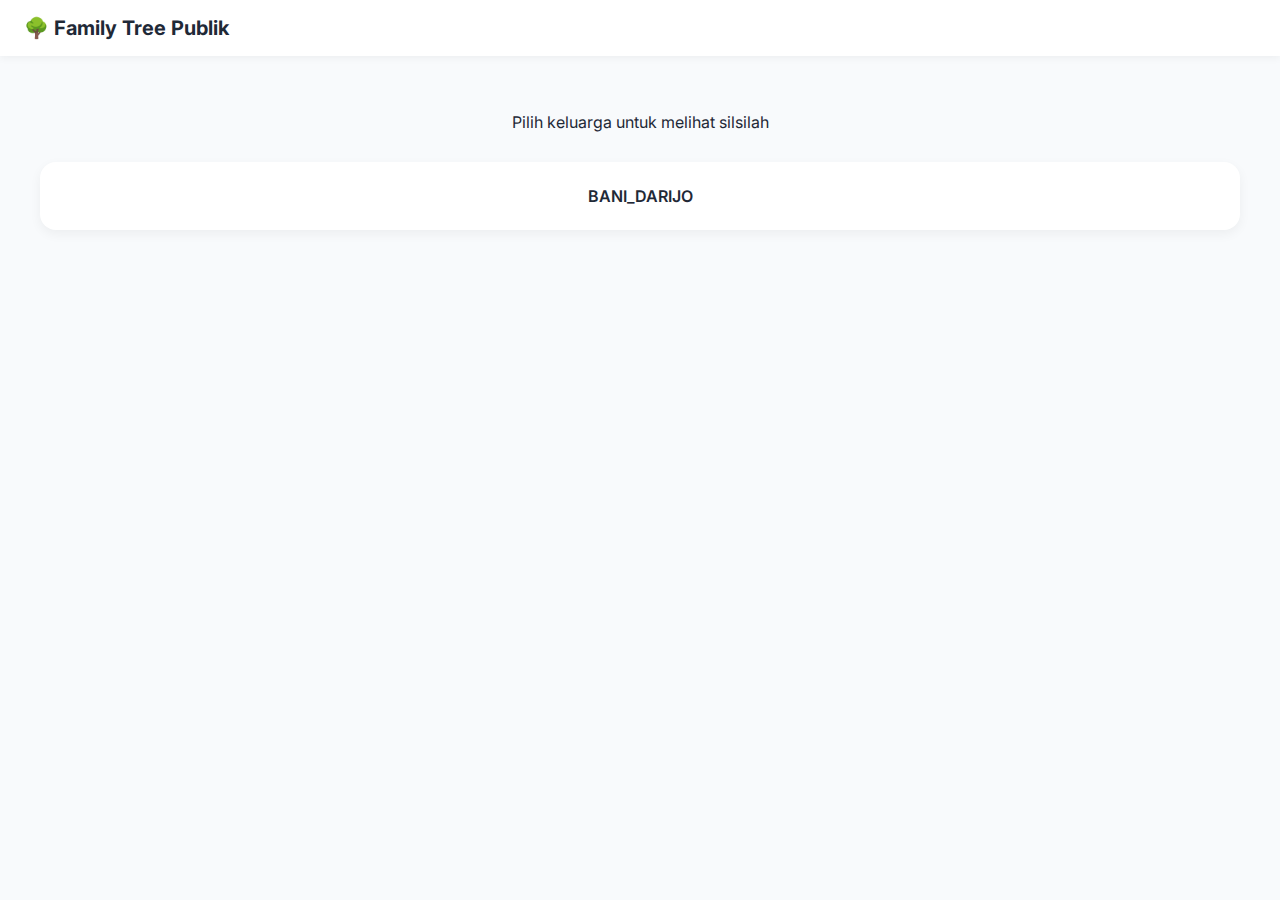
<file: index.html>
<!DOCTYPE html>
<html lang="id">
<head>
  <meta charset="UTF-8">
  <title>Family Tree Publik</title>
  <link href="https://fonts.googleapis.com/css2?family=Inter:wght@400;600&display=swap" rel="stylesheet">
  <link rel="stylesheet" href="css/style.css">
</head>
<body>

<header class="topbar">
  <h1>🌳 Family Tree Publik</h1>
</header>

<main class="home">
  <p>Pilih keluarga untuk melihat silsilah</p>
  <div id="family-list"></div>
</main>

<script>
fetch('data/families.json')
  .then(res => res.json())
  .then(data => {
    const list = document.getElementById('family-list');
    data.families.forEach(f => {
      const card = document.createElement('div');
      card.className = 'family-card';
      card.textContent = f.family_name;
      card.onclick = () => {
        location.href = `family.html?family=${f.family_id}`;
      };
      list.appendChild(card);
    });
  });
</script>

</body>
</html>
</file>
<file: css/style.css>
:root {
  --primary: #2563eb;
  --bg: #f8fafc;
  --card: #ffffff;
  --text: #1f2937;
  --muted: #6b7280;
}

* { box-sizing: border-box; }

body {
  margin: 0;
  font-family: 'Inter', sans-serif;
  background: var(--bg);
  color: var(--text);
}

/* Topbar */
.topbar {
  background: var(--card);
  padding: 16px 24px;
  display: flex;
  align-items: center;
  gap: 16px;
  box-shadow: 0 2px 8px rgba(0,0,0,.05);
}

.topbar h1 {
  margin: 0;
  font-size: 20px;
}

.back {
  color: var(--primary);
  text-decoration: none;
  font-weight: 600;
}

/* Home */
.home {
  padding: 40px;
  text-align: center;
}

#family-list {
  display: grid;
  grid-template-columns: repeat(auto-fit, minmax(220px,1fr));
  gap: 20px;
  margin-top: 30px;
}

.family-card {
  background: var(--card);
  padding: 24px;
  border-radius: 16px;
  cursor: pointer;
  box-shadow: 0 4px 12px rgba(0,0,0,.05);
  font-weight: 600;
}

.family-card:hover {
  transform: translateY(-4px);
}

/* Toolbar */
.toolbar {
  padding: 16px 24px;
  display: flex;
  justify-content: space-between;
  gap: 12px;
}

.toolbar input {
  flex: 1;
  max-width: 320px;
  padding: 10px 14px;
  border-radius: 12px;
  border: 1px solid #e5e7eb;
}

/* Buttons */
.actions button {
  background: var(--primary);
  color: white;
  border: none;
  padding: 10px 16px;
  border-radius: 12px;
  font-weight: 600;
  cursor: pointer;
}

#tree {
  height: calc(100vh - 150px);
  width: 100%;
}
</file>
